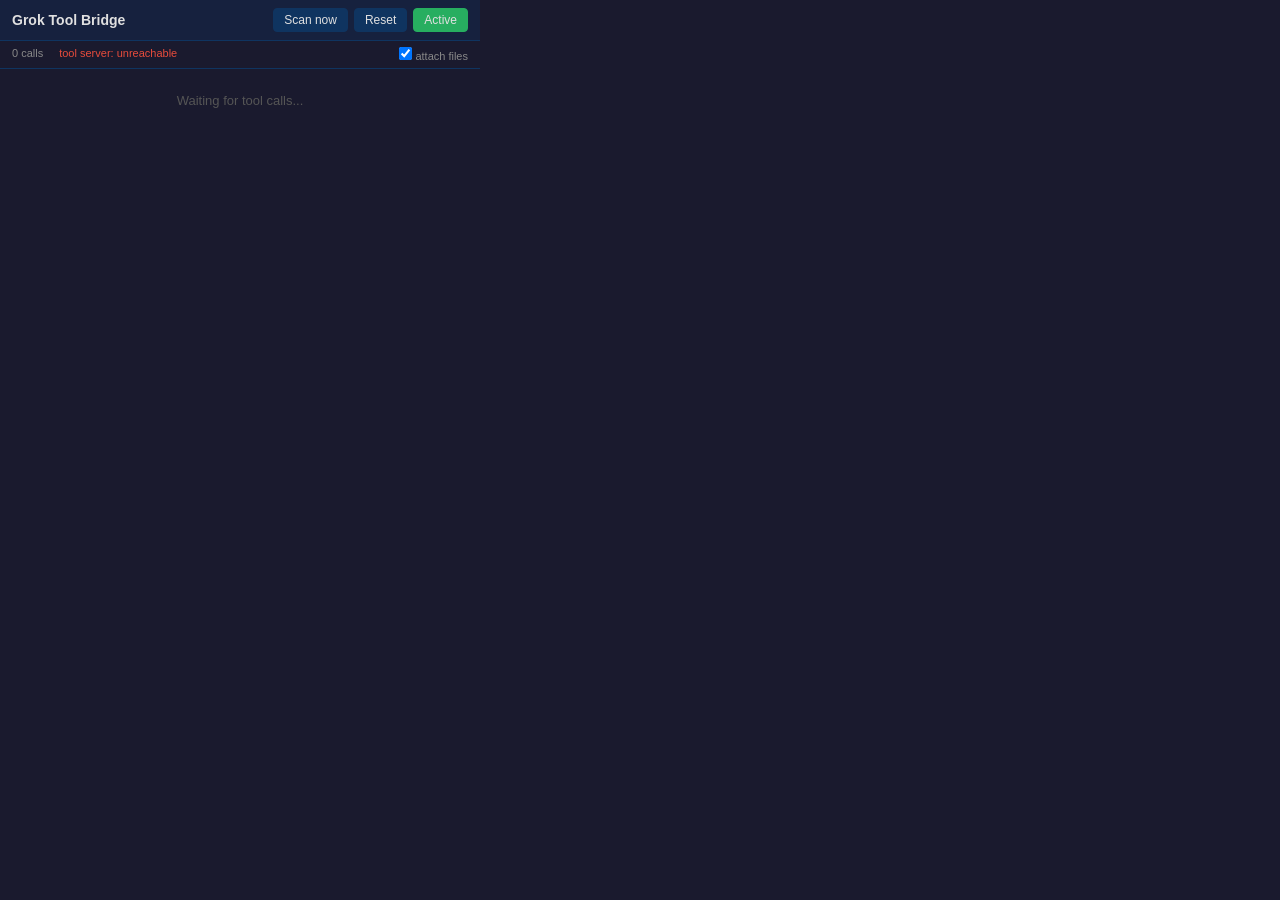
<file: browser-extension/popup.html>
<!DOCTYPE html>
<html>
<head>
  <meta charset="utf-8">
  <style>
    * { margin: 0; padding: 0; box-sizing: border-box; }
    body {
      font-family: -apple-system, BlinkMacSystemFont, "Segoe UI", Roboto, sans-serif;
      font-size: 13px;
      width: 480px;
      max-height: 500px;
      overflow: hidden;
      background: #1a1a2e;
      color: #e0e0e0;
    }
    header {
      display: flex;
      align-items: center;
      justify-content: space-between;
      padding: 8px 12px;
      background: #16213e;
      border-bottom: 1px solid #0f3460;
    }
    h1 { font-size: 14px; font-weight: 600; }
    .controls { display: flex; gap: 6px; align-items: center; }
    .controls button {
      padding: 4px 10px;
      border: 1px solid #0f3460;
      border-radius: 4px;
      background: #0f3460;
      color: #e0e0e0;
      cursor: pointer;
      font-size: 12px;
    }
    .controls button:hover { background: #1a5276; }
    .controls button.danger:hover { background: #6b2020; }
    #toggleBtn.active { background: #27ae60; border-color: #27ae60; }
    #toggleBtn.inactive { background: #7f8c8d; border-color: #7f8c8d; }
    .stats {
      display: flex;
      gap: 16px;
      padding: 6px 12px;
      font-size: 11px;
      color: #888;
      border-bottom: 1px solid #0f3460;
    }
    #logContainer {
      overflow-y: auto;
      max-height: 380px;
      padding: 4px 8px;
    }
    .log-entry {
      padding: 4px 6px;
      border-bottom: 1px solid #0f3460;
      font-size: 11px;
      line-height: 1.4;
    }
    .log-entry .time { color: #666; margin-right: 6px; }
    .log-entry .msg { color: #bdc3c7; }
    .log-entry .data {
      display: block;
      margin-top: 2px;
      padding: 3px 6px;
      background: #0f346033;
      border-radius: 3px;
      font-family: monospace;
      font-size: 10px;
      color: #95a5a6;
      white-space: pre-wrap;
      word-break: break-all;
    }
    .log-entry.executing { border-left: 3px solid #f39c12; }
    .log-entry.result   { border-left: 3px solid #27ae60; }
    .log-entry.error    { border-left: 3px solid #e74c3c; }
    .empty { padding: 20px; text-align: center; color: #555; }
  </style>
</head>
<body>
  <header>
    <h1>Grok Tool Bridge</h1>
    <div class="controls">
      <button id="scanBtn">Scan now</button>
      <button id="resetBtn" class="danger">Reset</button>
      <button id="toggleBtn" class="active">Active</button>
    </div>
  </header>
  <div class="stats">
    <span id="callCount">0 calls</span>
    <span id="toolStatus">tool server: checking...</span>
    <span style="margin-left: auto;">
      <label style="cursor:pointer; user-select:none;">
        <input type="checkbox" id="attachFilesToggle" checked>
        <span style="font-size:11px;">attach files</span>
      </label>
    </span>
  </div>
  <div id="logContainer">
    <div class="empty">Waiting for tool calls...</div>
  </div>
  <script src="popup.js"></script>
</body>
</html>
</file>
